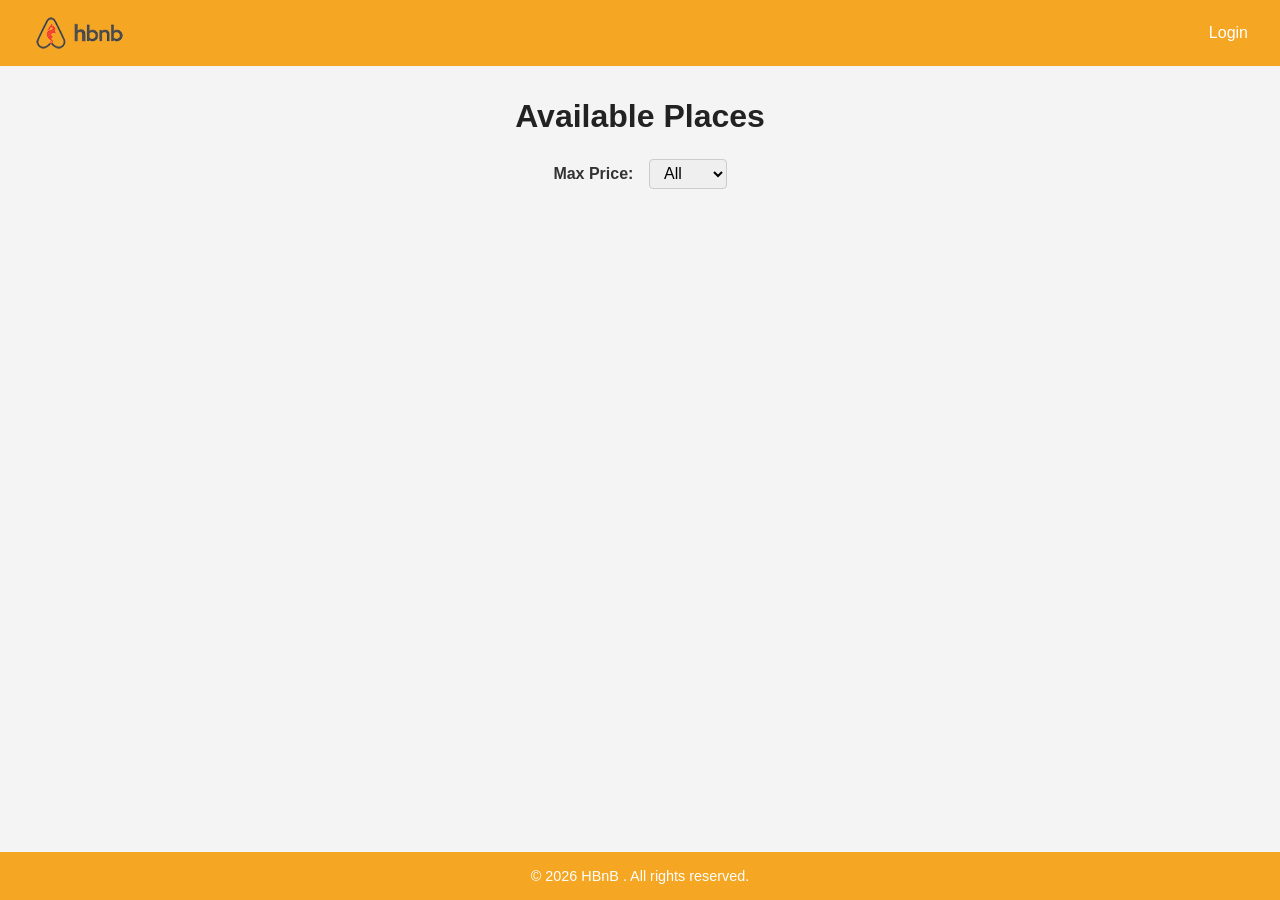
<file: part4/front/index.html>
<!DOCTYPE html>
<html lang="en">
<head>
    <meta charset="UTF-8">
    <meta name="viewport" content="width=device-width, initial-scale=1.0">
    <title>HBnB - Available Places</title>
    <link rel="stylesheet" href="styles.css">
    <link rel="icon" href="icon.png" type="image/png">
</head>
<body>
    <header>
        <img src="logo.png" alt="HBnB Logo" class="logo">
        <nav>
            <a href="login.html" id="login-link" class="login-button">Login</a>
        </nav>
    </header>

    <main>
        <h1 class="page-title">Available Places</h1>

        <section id="filter">
            <label for="price-filter">Max Price:</label>
            <select id="price-filter">
                <option value="all">All</option>
                <option value="10">$10</option>
                <option value="50">$50</option>
                <option value="100">$100</option>
            </select>
        </section>

        <section id="places-list">
            <!-- Place cards will be populated dynamically -->
        </section>
    </main>

    <footer>
        <p>© 2026 HBnB . All rights reserved.</p>
    </footer>

    <script src="scripts.js"></script>
</body>
</html>
</file>
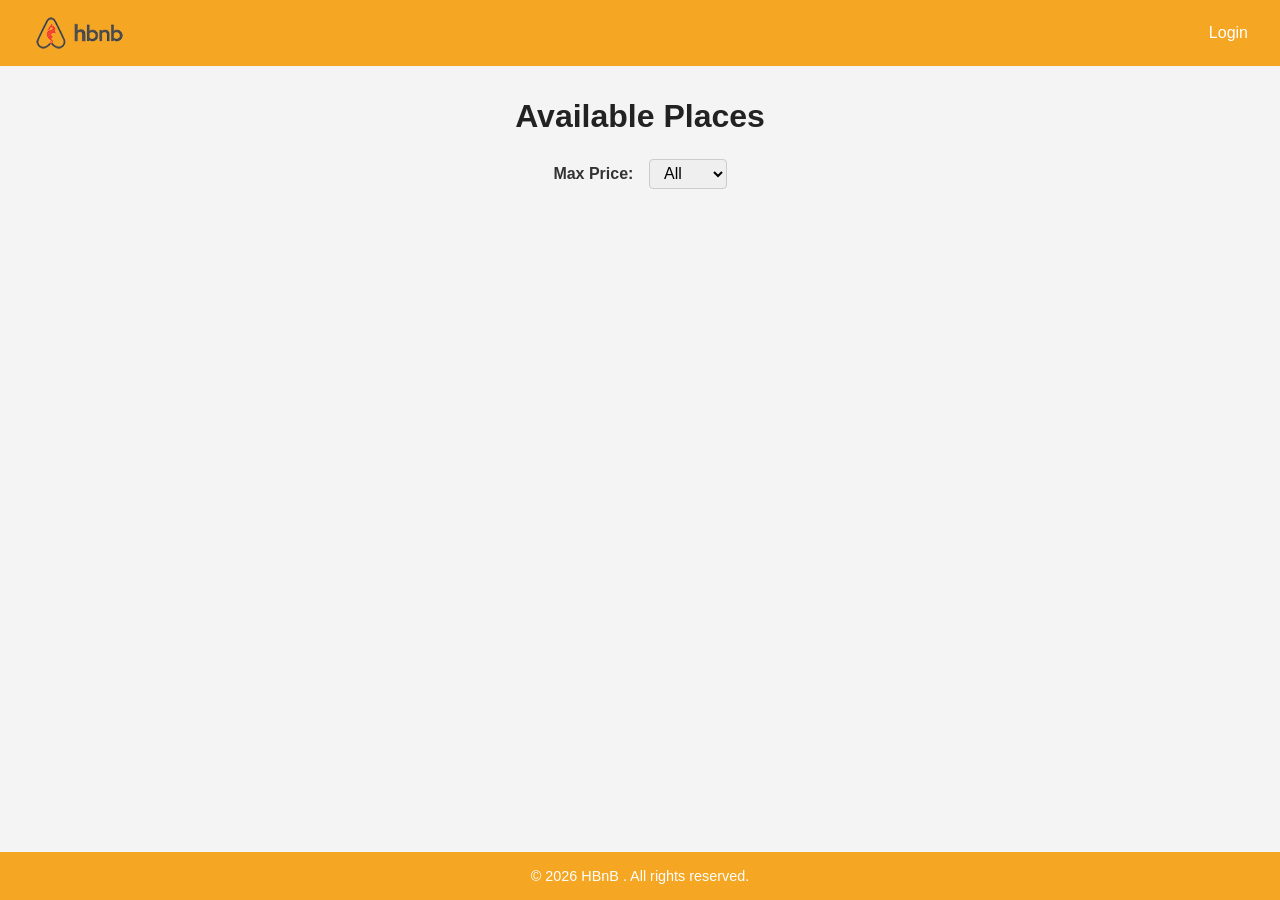
<file: part4/front/add_review.html>
<!DOCTYPE html>
<html lang="en">
<head>
    <meta charset="UTF-8">
    <meta name="viewport" content="width=device-width, initial-scale=1.0">
    <title>HBnB - Add Review</title>
    <link rel="stylesheet" href="styles.css">
    <link rel="icon" href="icon.png" type="image/png">
</head>
<body>
    <header>
        <img src="logo.png" alt="HBnB Logo" class="logo">
        <nav>
            <a href="index.html" class="login-button">Home</a>
        </nav>
    </header>

    <main>
        <h1 class="review-page-title" id="place-title">Add a Review</h1>

        <section class="add-review">
            <h2>Add a Review</h2>
            <form id="review-form" class="form">
                <label for="review">Your Review:</label>
                <textarea id="review" name="review" required placeholder="Share your experience..."></textarea>

                <label for="rating">Rating:</label>
                <select id="rating" name="rating" required>
                    <option value="1">1 Star</option>
                    <option value="2">2 Stars</option>
                    <option value="3">3 Stars</option>
                    <option value="4">4 Stars</option>
                    <option value="5">5 Stars</option>
                </select>

                <button type="submit">Submit Review</button>
                <div id="review-message" class="message" style="display: none;"></div>
            </form>
        </section>
    </main>

    <footer>
        <p>© 2026 HBnB . All rights reserved.</p>
    </footer>

    <script src="scripts.js"></script>
</body>
</html>
</file>
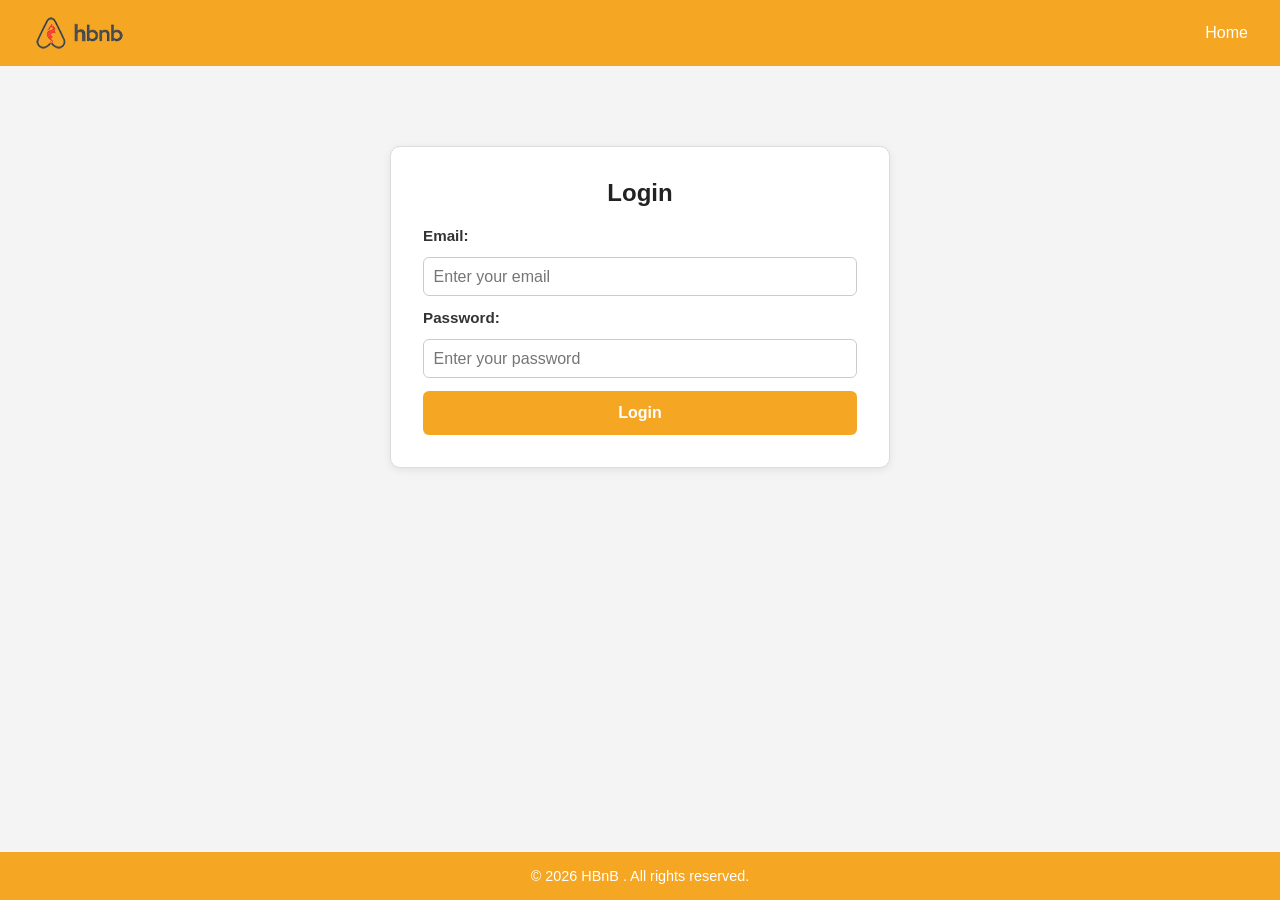
<file: part4/front/login.html>
<!DOCTYPE html>
<html lang="en">
<head>
    <meta charset="UTF-8">
    <meta name="viewport" content="width=device-width, initial-scale=1.0">
    <title>HBnB - Login</title>
    <link rel="stylesheet" href="styles.css">
    <link rel="icon" href="icon.png" type="image/png">
</head>
<body>
    <header>
        <img src="logo.png" alt="HBnB Logo" class="logo">
        <nav>
            <a href="index.html" class="login-button">Home</a>
        </nav>
    </header>

    <main>
        <form id="login-form">
            <h2>Login</h2>

            <label for="email">Email:</label>
            <input type="email" id="email" name="email" required placeholder="Enter your email">

            <label for="password">Password:</label>
            <input type="password" id="password" name="password" required placeholder="Enter your password">

            <button type="submit">Login</button>
            <div id="login-message" class="message" style="display: none;"></div>
        </form>
    </main>

    <footer>
        <p>© 2026 HBnB . All rights reserved.</p>
    </footer>

    <script src="scripts.js"></script>
</body>
</html>
</file>
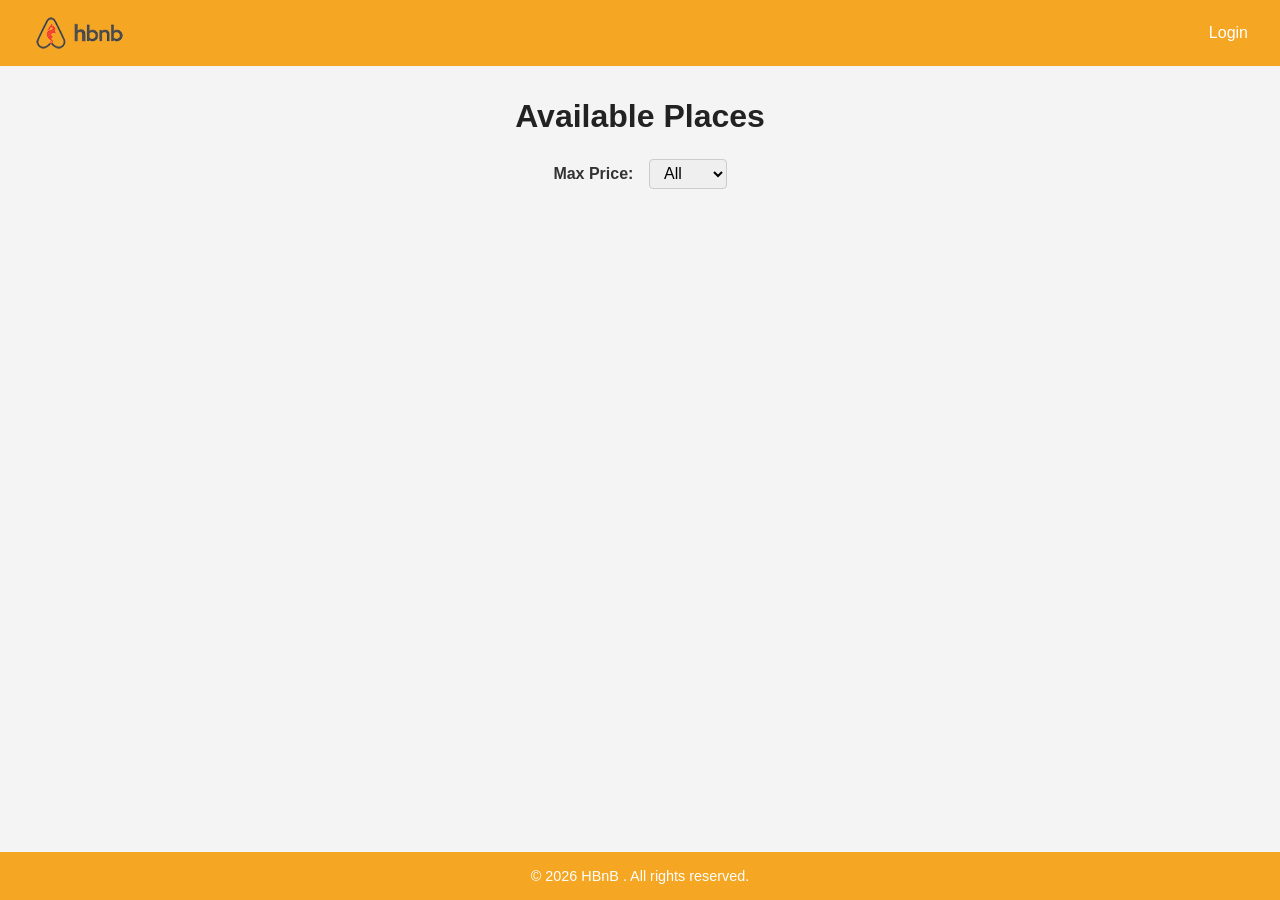
<file: part4/front/place.html>
<!DOCTYPE html>
<html lang="en">
<head>
    <meta charset="UTF-8">
    <meta name="viewport" content="width=device-width, initial-scale=1.0">
    <title>HBnB - Place Details</title>
    <link rel="stylesheet" href="styles.css">
    <link rel="icon" href="icon.png" type="image/png">
</head>
<body>
    <header>
        <img src="logo.png" alt="HBnB Logo" class="logo">
        <nav>
            <a href="login.html" id="login-link" class="login-button">Login</a>
        </nav>
    </header>

    <main>
        <section id="place-details">
            <!-- Place title and details will be populated dynamically -->
        </section>

        <section id="reviews">
            <!-- Reviews will be populated dynamically -->
        </section>

        <section id="add-review" class="add-review" style="display: none;">
            <h2>Add a Review</h2>
            <form id="review-form" class="form">
                <label for="review-text">Your Review:</label>
                <textarea id="review-text" name="review-text" required placeholder="Share your experience..."></textarea>

                <label for="rating">Rating:</label>
                <select id="rating" name="rating" required>
                    <option value="1">1 Star</option>
                    <option value="2">2 Stars</option>
                    <option value="3">3 Stars</option>
                    <option value="4">4 Stars</option>
                    <option value="5">5 Stars</option>
                </select>

                <button type="submit">Submit Review</button>
                <div id="review-message" class="message" style="display: none;"></div>
            </form>
        </section>
    </main>

    <footer>
        <p>© 2026 HBnB . All rights reserved.</p>
    </footer>

    <script src="scripts.js"></script>
</body>
</html>
</file>
<file: part4/front/styles.css>
* {
    box-sizing: border-box;
    margin: 0;
    padding: 0;
    font-family: Arial, sans-serif;
}

body {
    background-color: #f4f4f4;
    color: #333;
    min-height: 100vh;
    display: flex;
    flex-direction: column;
}

/* ─── HEADER ─── */
header {
    background-color: #f5a623;
    padding: 0.8rem 2rem;
    display: flex;
    justify-content: space-between;
    align-items: center;
}

.logo {
    height: 40px;
    width: auto;
}

.login-button {
    color: #fff;
    text-decoration: none;
    font-size: 1rem;
    font-weight: 500;
    background: none;
    border: none;
    cursor: pointer;
}

.login-button:hover {
    text-decoration: underline;
}

/* ─── FOOTER ─── */
footer {
    background-color: #f5a623;
    color: #fff;
    text-align: center;
    padding: 1rem;
    font-size: 0.9rem;
    margin-top: auto;
}

/* ─── MAIN ─── */
main {
    flex: 1;
    padding: 2rem;
    max-width: 1100px;
    margin: 0 auto;
    width: 100%;
}

/* ─── PAGE TITLE ─── */
h1.page-title {
    text-align: center;
    font-size: 2rem;
    font-weight: bold;
    margin-bottom: 1.5rem;
    color: #222;
}

/* ─── FILTER ─── */
#filter {
    display: flex;
    justify-content: center;
    align-items: center;
    gap: 1rem;
    margin-bottom: 2rem;
}

#filter label {
    font-weight: bold;
    font-size: 1rem;
}

#price-filter {
    padding: 0.3rem 0.6rem;
    border: 1px solid #ccc;
    border-radius: 4px;
    font-size: 1rem;
    cursor: pointer;
}

/* ─── PLACES LIST ─── */
#places-list {
    display: flex;
    flex-wrap: wrap;
    gap: 0;
    justify-content: center;
}

/* ─── PLACE CARD ─── */
.place-card {
    background: #fff;
    border: 1px solid #ddd;
    border-radius: 10px;
    padding: 10px;
    margin: 20px;
    width: 280px;
    text-align: center;
    box-shadow: 0 2px 6px rgba(0,0,0,0.07);
}

.place-card h2 {
    font-size: 1.2rem;
    font-weight: bold;
    margin-bottom: 0.6rem;
    color: #222;
}

.place-card p {
    font-size: 0.95rem;
    color: #444;
    margin-bottom: 1rem;
}

.details-button {
    display: inline-block;
    background-color: #f5a623;
    color: #fff;
    padding: 0.6rem 1.5rem;
    border-radius: 6px;
    text-decoration: none;
    font-weight: bold;
    font-size: 0.95rem;
    border: none;
    cursor: pointer;
    transition: background 0.2s;
}

.details-button:hover {
    background-color: #e09410;
}

/* ─── PLACE DETAILS ─── */
.place-details {
    background: #fff;
    border: 1px solid #ddd;
    border-radius: 10px;
    padding: 10px;
    margin: 20px 0;
    text-align: center;
}

.place-info {
    padding: 1rem;
    line-height: 2.2;
    font-size: 1rem;
    color: #333;
}

.place-info p strong {
    font-weight: bold;
}

/* ─── REVIEWS ─── */
#reviews h2 {
    font-size: 1.4rem;
    font-weight: bold;
    margin: 1.5rem 0 1rem 0;
    color: #222;
}

.review-card {
    background: #fff;
    border: 1px solid #ddd;
    border-radius: 10px;
    padding: 10px;
    margin: 20px 0;
}

.review-card p {
    font-size: 0.95rem;
    color: #333;
    margin-bottom: 0.4rem;
    line-height: 1.7;
}

.review-card strong {
    font-weight: bold;
    color: #222;
}

/* ─── ADD REVIEW SECTION ─── */
.add-review {
    margin-top: 2rem;
}

.add-review h2 {
    font-size: 1.4rem;
    font-weight: bold;
    margin-bottom: 1rem;
    color: #222;
}

.form {
    display: flex;
    flex-direction: column;
    gap: 0.8rem;
}

.form label {
    font-weight: bold;
    font-size: 0.95rem;
    color: #333;
}

.form textarea,
.form select,
.form input[type="text"],
.form input[type="email"],
.form input[type="password"] {
    padding: 0.6rem;
    border: 1px solid #ccc;
    border-radius: 6px;
    font-size: 1rem;
    width: 100%;
    font-family: Arial, sans-serif;
}

.form textarea {
    min-height: 100px;
    resize: vertical;
}

.form textarea:focus,
.form select:focus,
.form input:focus {
    outline: none;
    border-color: #f5a623;
}

.form button[type="submit"] {
    background-color: #f5a623;
    color: #fff;
    padding: 0.8rem;
    border: none;
    border-radius: 6px;
    font-size: 1rem;
    font-weight: bold;
    cursor: pointer;
    transition: background 0.2s;
    width: 100%;
}

.form button[type="submit"]:hover {
    background-color: #e09410;
}

/* ─── ADD REVIEW PAGE TITLE ─── */
.review-page-title {
    text-align: center;
    font-size: 1.8rem;
    font-weight: bold;
    margin-bottom: 2rem;
    color: #222;
}

/* ─── LOGIN FORM ─── */
#login-form {
    display: flex;
    flex-direction: column;
    gap: 0.8rem;
    max-width: 500px;
    margin: 3rem auto;
    background: #fff;
    padding: 2rem;
    border-radius: 10px;
    border: 1px solid #ddd;
    box-shadow: 0 2px 8px rgba(0,0,0,0.08);
}

#login-form h2 {
    text-align: center;
    font-size: 1.5rem;
    color: #222;
    margin-bottom: 0.5rem;
}

#login-form label {
    font-weight: bold;
    font-size: 0.95rem;
    color: #333;
}

#login-form input {
    padding: 0.6rem;
    border: 1px solid #ccc;
    border-radius: 6px;
    font-size: 1rem;
    width: 100%;
}

#login-form input:focus {
    outline: none;
    border-color: #f5a623;
}

#login-form button[type="submit"] {
    background-color: #f5a623;
    color: #fff;
    padding: 0.8rem;
    border: none;
    border-radius: 6px;
    font-size: 1rem;
    font-weight: bold;
    cursor: pointer;
    transition: background 0.2s;
}

#login-form button[type="submit"]:hover {
    background-color: #e09410;
}

/* ─── MESSAGES ─── */
.message {
    text-align: center;
    padding: 0.7rem;
    border-radius: 6px;
    font-weight: bold;
    font-size: 0.9rem;
}

.message.success {
    background: #d4edda;
    color: #155724;
}

.message.error {
    background: #f8d7da;
    color: #721c24;
}

/* ─── RESPONSIVE ─── */
@media (max-width: 700px) {
    #places-list {
        flex-direction: column;
        align-items: center;
    }
    .place-card {
        width: 100%;
        margin: 10px 0;
    }
    main {
        padding: 1rem;
    }
}
</file>
